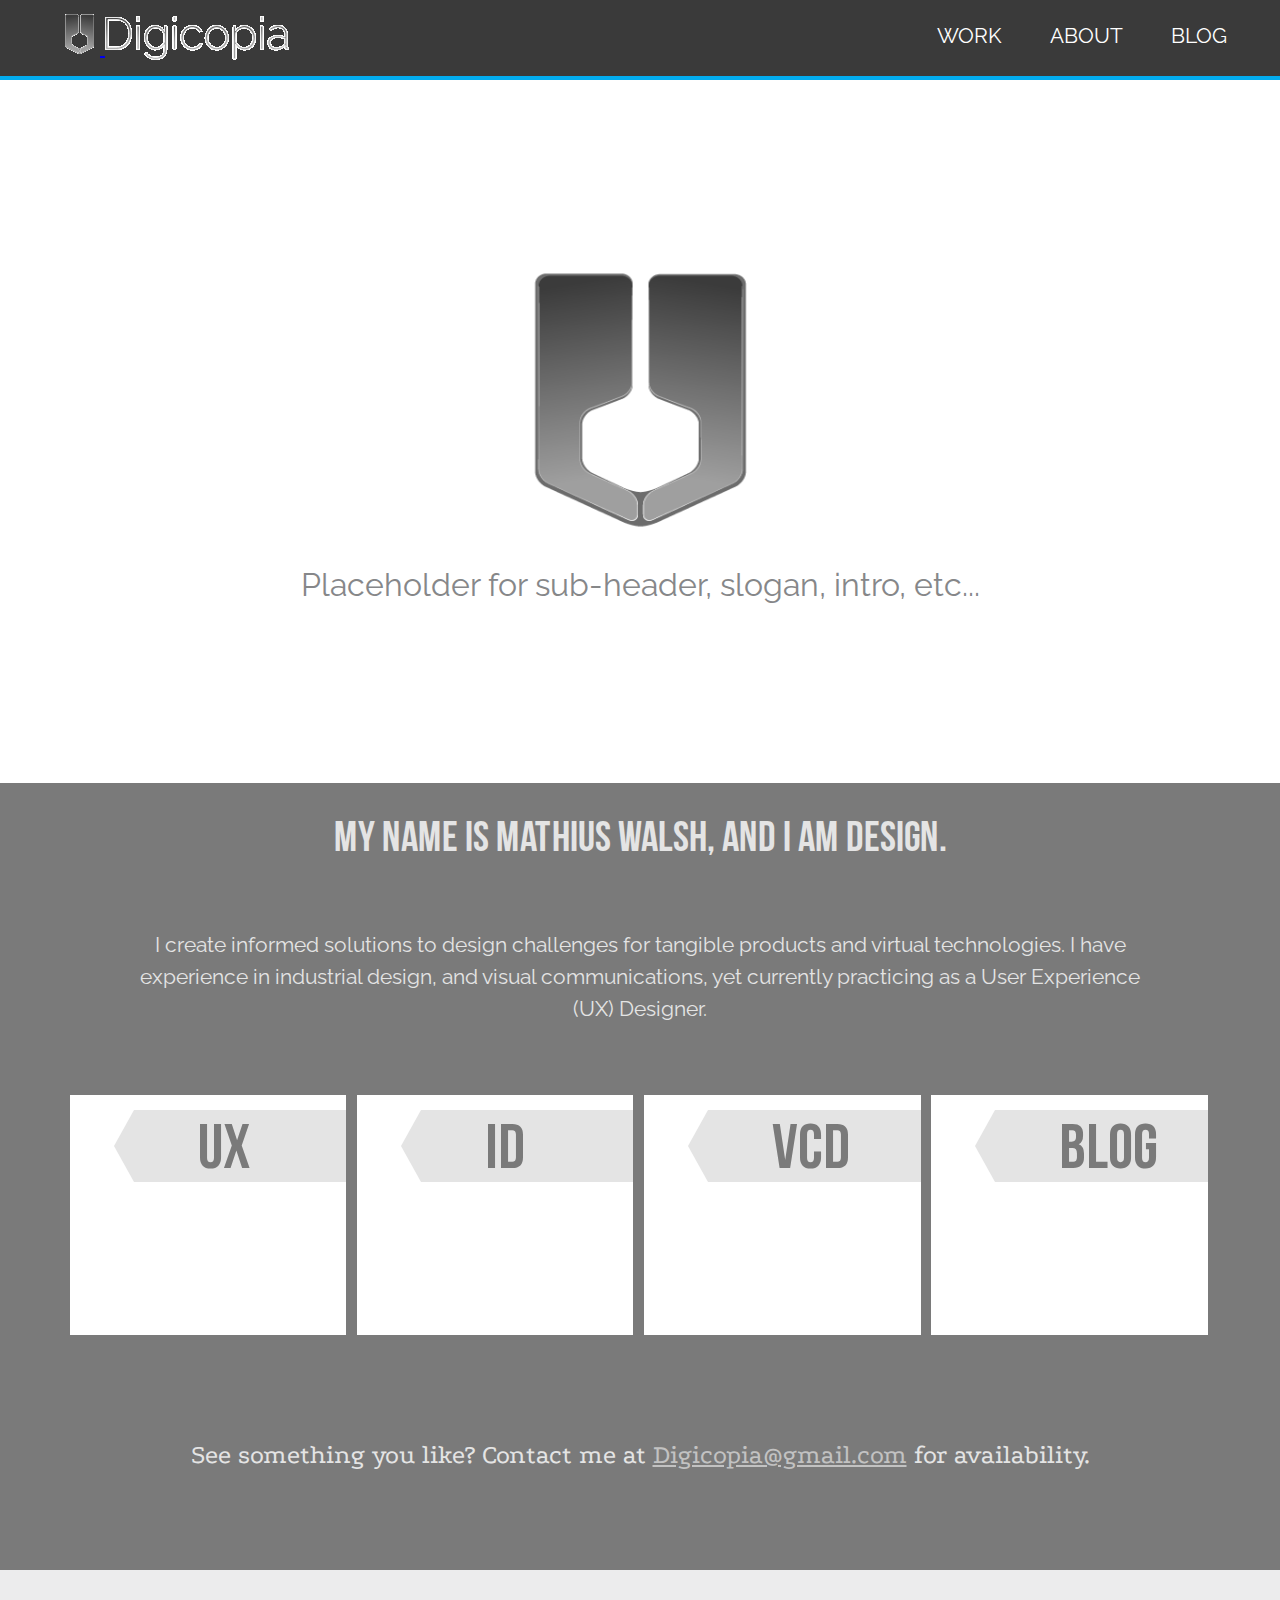
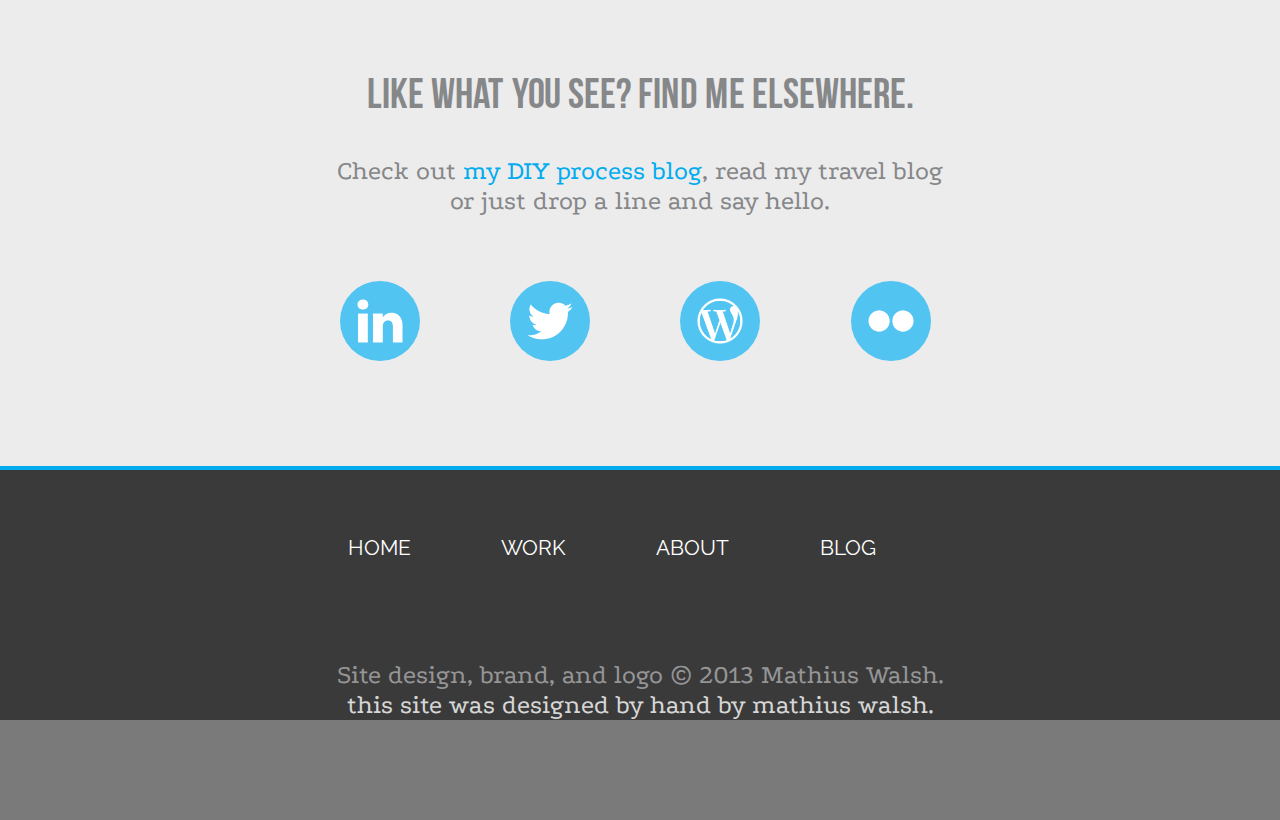
<file: index.html>
<!DOCTYPE html>
<html lang="en">
<head>
  <title>digicopia</title>
  <meta http-equiv="content-type" content="text/html; charset=UTF-8" /> 
  <link rel="icon" href="images/favicon.jpg" type="image/x-icon"/>
  <link rel="shortcut-icon" type="image/x-icon" href="images/favicon.ico"/>
  <!-- <link rel="stylesheet" href="styles/bootstrap.min.css" type="text/css"/> -->
  <link rel="stylesheet" href="styles/styles.css" type="text/css"/>
  <script type="text/javascript" src="scripts/jquery-1.11.0.min.js"></script>
  <script type="text/javascript" src="scripts/scripts.js"></script>
  <link href='http://fonts.googleapis.com/css?family=Podkova|Raleway:400,700' rel='stylesheet' type='text/css'>
</head>

<body>
  <div id="nav" class="close">
    <ul class="mobile menu">
      <li><a class="active" href="index.html">Home</a></li>
      <li><a href="ux.html">Work</a></li>
      <a class="sub" href="ux.html">UX</a>
      <a class="sub" href="id.html">ID</a>
      <a class="sub" href="vcd.html">VCD</a>
      <a class="sub" href="art.html">Art</a>
      <li><a href="about.html">About</a></li>
      <li><a href="http://ndwdesign.wordpress.com" target="_blank">Blog</a></li>
    </ul>
    <div class="left">
      <img id="rwd-menu" src="images/mobile-menu.png"/>
      <a href="index.html">
      <img src="images/logo-menuicon.png" id="logo" alt="Digicopia small logo"/>
      <!-- <h1>Digicopia</h1> -->
      <img class="header" src="images/header.png" alt="Digicopia word logo"/></a>
    </div>
    <ul class="header menu">
      <li><a href="ux.html">Work</a></li>
      <li><a href="about.html">About</a></li>
      <li><a href="http://ndwdesign.wordpress.com" target="_blank">Blog</a></li>
    </ul>
  </div>

  <div id="container" class="close">
    <div id="logo-area">
      <img src="images/logo.png" id="big-logo" alt="Digicopia"/>
      <h2 id="subheader">Placeholder for sub-header, slogan, intro, etc...</h2>
    </div>

    <div id="bottom">
      <h1 id="my-name">My name is Mathius Walsh, and I am design.</h1> 
      <h2>
        I create informed solutions to design challenges for tangible products and virtual technologies. 
        <span class="drop">I have experience in industrial design, and visual communications, yet currently practicing as a User Experience (UX) Designer.</span>
      </h2> 

      <div id="work">
        <a href="ux.html" class="work-bit">
          <div class="banner"><div class="triangle"></div><h1>UX</h1></div>
        </a>
        <a href="id.html" class="work-bit">
          <div class="banner"><div class="triangle"></div><h1>ID</h1></div>
        </a>
        <a href="vcd.html" class="work-bit">
          <div class="banner"><div class="triangle"></div><h1>VCD</h1></div>
        </a>
        <a href="http://ndwdesign.wordpress.com" class="work-bit">
          <div class="banner"><div class="triangle"></div><h1>Blog</h1></div>
        </a>
      </div>

      <p>See something you like? Contact me at <a href="mailto:digicopia@gmail.com">Digicopia@gmail.com</a> for availability.</p>

      <div id="like">
        <h1>Like what you see? Find me elsewhere.</h1> 
        <p>Check out <a href="http://ndwdesign.wordpress.com">my DIY process blog</a>, read my travel blog or just drop a line and say hello.</p>
        <div id="circles">
          <div>
            <a href="http://www.linkedin.com/profile/view?id=24595953&trk=nav_responsive_tab_profile" class="circle" id="linked-in"></a>
            <a href="http://www.twitter.com" class="circle" id="twitter"></a>
          </div>
          <div>
            <a href="http://ndwdesign.wordpress.com" class="circle" id="wordpress"></a>
            <!-- <a href="" class="circle" id="skype"></a> -->
            <a href="http://www.flickr.com/photos/114050914@N04/" class="circle" id="flickr"></a>
          </div>
        </div>

      </div>

      <div id="footer">
        <ul class="menu">
          <li><a href="index.html">Home</a></li>
          <li><a href="ux.html">Work</a></li>
          <li><a href="about.html">About</a></li>
          <li><a href="http://ndwdesign.wordpress.com" target="_blank">Blog</a></li>
        </ul>
        <p class="copy"><span class="desc">Site design, brand, and logo &copy; 2013 Mathius Walsh.</span> <span class="desc2">This site was designed by hand by Mathius Walsh.</span></p>
      </div>
    </div>

  </div>
  <div class="mobile overlay"></div>
</body>
</html>
</file>
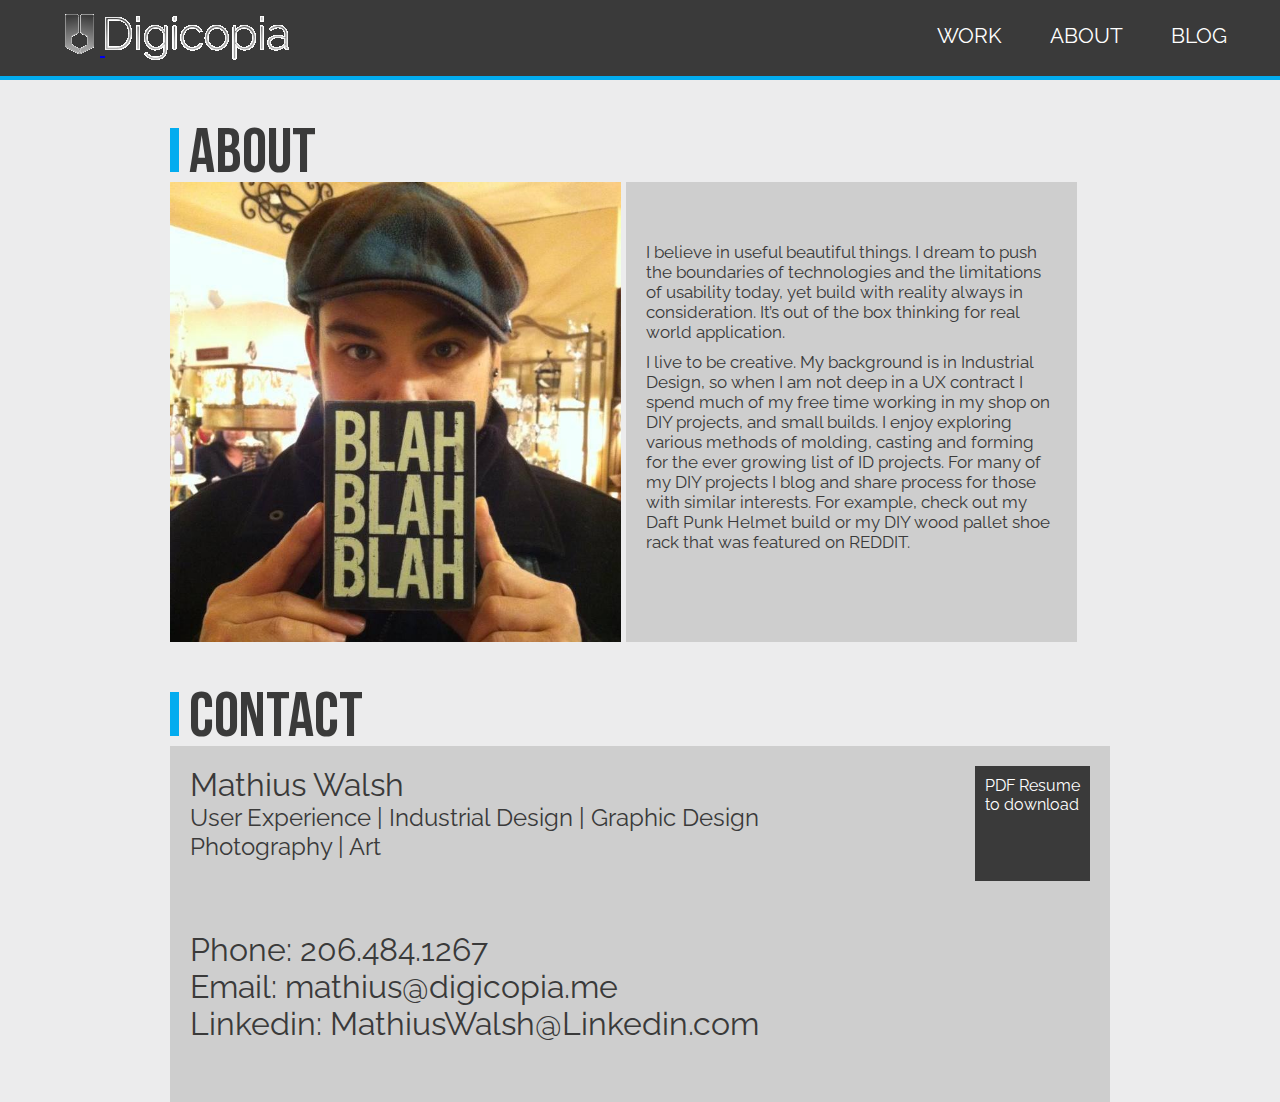
<file: about.html>
<!DOCTYPE html>
<html lang="en">
<head>
  <title>digicopia — ux projects</title>
  <meta http-equiv="content-type" content="text/html; charset=UTF-8" /> 
  <link rel="icon" href="images/favicon.jpg" type="image/x-icon"/>
  <link rel="shortcut-icon" type="image/x-icon" href="images/favicon.ico"/>
  <!-- <link rel="stylesheet" href="styles/bootstrap.min.css" type="text/css"/> -->
  <link rel="stylesheet" href="styles/styles.css" type="text/css"/>
  <link rel="stylesheet" href="styles/project.css" type="text/css"/>
  <script type="text/javascript" src="scripts/jquery-1.11.0.min.js"></script>
  <!-- <script type="text/javascript" src="scripts/bootstrap.min.js"></script> -->
  <script type="text/javascript" src="scripts/scripts.js"></script>
  <link href='http://fonts.googleapis.com/css?family=Podkova|Raleway:400,700' rel='stylesheet' type='text/css'>
</head>

<body>
  <div id="nav">
    <ul class="mobile menu">
      <li><a href="index.html">Home</a></li>
      <li><a href="ux.html">Work</a></li>
      <a class="sub" href="ux.html">UX</a>
      <a class="sub" href="id.html">ID</a>
      <a class="sub" href="vcd.html">VCD</a>
      <a class="sub" href="art.html">Art</a>
      <li><a class="active" href="about.html">About</a></li>
      <li><a href="http://ndwdesign.wordpress.com" target="_blank">Blog</a></li>
    </ul>
    <div class="left">
      <img id="rwd-menu" src="images/mobile-menu.png"/>
      <a href="index.html">
      <img src="images/logo-menuicon.png" id="logo" alt="Digicopia small logo"/>
      <!-- <h1>Digicopia</h1> -->
      <img class="header" src="images/header.png" alt="Digicopia word logo"/></a>
    </div>
    <ul class="header menu">
      <li><a href="ux.html">Work</a></li>
      <li><a href="about.html">About</a></li>
      <li><a href="http://ndwdesign.wordpress.com" target="_blank">Blog</a></li>
    </ul>
  </div>

  <div id="container" class="about">
    <div class="about-wrapper">
      <h2 class="a-header">About</h2>
      <div class="about-bit avatar"></div>
      <div class="about-bit">
        <p>
        I believe in useful beautiful things. I dream to push the boundaries of technologies and the limitations of usability today, yet build with reality always in consideration. It’s out of the box thinking for real world application.
        </p>

        <p>
        I live to be creative. My background is in Industrial Design, so when I am not deep in a UX contract I spend much of my free time working in my shop on DIY projects,  and small builds. I enjoy exploring various methods of molding, casting and forming for the ever growing list of  ID projects. For many of my DIY projects I blog and share process for those with similar interests. For example, check out my Daft Punk Helmet build or my DIY wood pallet shoe rack that was featured on REDDIT.
        </p>
      </div> 
    </div>
    <div class="about-wrapper">
      <h2 class="a-header">Contact</h2>
      <div class="contact-bit">
        <a href="files/resume.pdf" class="resume">PDF Resume to download</a>
        <p class="name">Mathius Walsh</p>
        <p class="stuff">User Experience  |  Industrial  Design |  Graphic Design</p>
        <p class="stuff">Photography  |  Art</p>
        
        <div class="contact-wrapper">
          <p class="contact">Phone:  206.484.1267</p>
          <p class="contact">Email:  mathius@digicopia.me</p>
          <p class="contact">Linkedin: MathiusWalsh@Linkedin.com</p>
        </div>
        </p>

      </div>
    </div>

  </div> <!-- end #container -->
  <div class="mobile overlay"></div>
</body>
</html>
</file>
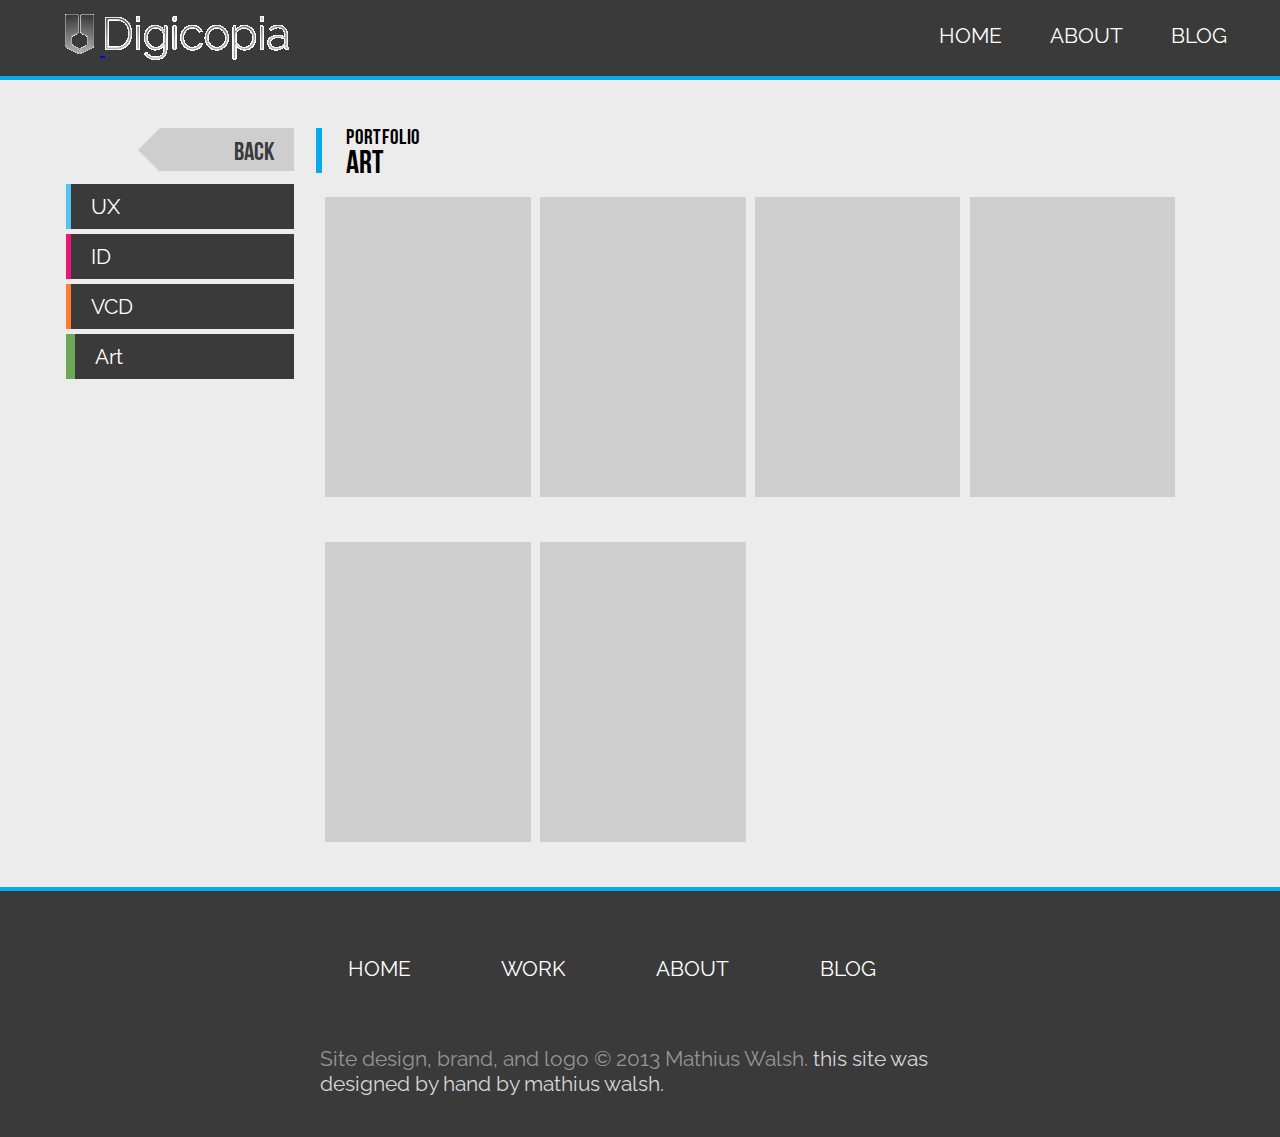
<file: art.html>
<!DOCTYPE html>
<html lang="en">
<head>
  <title>digicopia — ux projects</title>
  <meta http-equiv="content-type" content="text/html; charset=UTF-8" /> 
  <link rel="icon" href="images/favicon.jpg" type="image/x-icon"/>
  <link rel="shortcut-icon" type="image/x-icon" href="images/favicon.ico"/>
  <!-- <link rel="stylesheet" href="styles/bootstrap.min.css" type="text/css"/> -->
  <link rel="stylesheet" href="styles/styles.css" type="text/css"/>
  <link rel="stylesheet" href="styles/project.css" type="text/css"/>
  <script type="text/javascript" src="scripts/jquery-1.11.0.min.js"></script>
  <!-- <script type="text/javascript" src="scripts/bootstrap.min.js"></script> -->
  <script type="text/javascript" src="scripts/scripts.js"></script>
  <link href='http://fonts.googleapis.com/css?family=Podkova|Raleway:400,700' rel='stylesheet' type='text/css'>
</head>

<body>
  <div id="nav">
    <div class="mobile menu"> 
      <a href="index.html">Home</a>
      <a href="ux.html">Work</a>
      <a class="sub" href="ux.html">UX</a>
      <a class="sub" href="id.html">ID</a>
      <a class="sub" href="vcd.html">VCD</a>
      <a class="sub active" href="art.html">Art</a>
      <a href="about.html">About</a>
      <a href="http://ndwdesign.wordpress.com" target="_blank">Blog</a>
      <p class="copy"><span class="desc">Site design, brand, and logo &copy; 2013 Mathius Walsh.</span> <span class="desc2">This site was designed by hand by Mathius Walsh.</span></p>
    </div>
    <div class="left">
      <img id="rwd-menu" src="images/mobile-menu.png"/>
      <a href="index.html">
      <img src="images/logo-menuicon.png" id="logo" alt="Digicopia small logo"/>
      <!-- <h1>Digicopia</h1> -->
      <img class="header" src="images/header.png" alt="Digicopia word logo"/></a>
    </div>
    <ul class="header menu">
      <li><a href="index.html">Home</a></li>
      <li><a href="about.html">About</a></li>
      <li><a href="http://ndwdesign.wordpress.com" target="_blank">Blog</a></li>
    </ul>
  </div>

  <div id="container">
    <div id="project">
      <div id="p-left">
        <a class="back" href="index.html"><div class="triangle"></div>BACK</a>
        <ul id="p-nav">
          <li><a id="ux-nav" href="ux.html">UX</a></li>
          <li><a id="id-nav" href="id.html">ID</a></li>
          <li><a id="vcd-nav" href="vcd.html">VCD</a></li>
          <li><a id="art-nav" class="active" href="art.html">Art</a></li>
        </ul>
      </div>

      <div id="p-contents">
        <div id="p-header-wrapper">
          <a href="vcd.html"><img class="rwd-link prev" src="images/left.png" alt="Next page"></a>
          <div class="p-header">
            <h3>Portfolio</h3>
            <h4>Art</h4>
          </div>
          <a href="ux.html"><img class="rwd-link next" src="images/right.png" alt="Next page"></a>
        </div>

        <a href="test_project.html" class="portfolio-bit">
          <p class="p-overlay">Project Name</p>
        </a>
        <a href="test_project.html" class="portfolio-bit">
          <p class="p-overlay">Project Name</p>
        </a>
        <a href="test_project.html" class="portfolio-bit">
          <p class="p-overlay">Project Name</p>
        </a>
        <a href="test_project.html" class="portfolio-bit">
          <p class="p-overlay">Project Name</p>
        </a>
        <a href="test_project.html" class="portfolio-bit">
          <p class="p-overlay">Project Name</p>
        </a>
        <a href="test_project.html" class="portfolio-bit">
          <p class="p-overlay">Project Name</p>
        </a>
      </div> <!-- end of #p-contents -->

      <div id="footer">
        <ul class="menu">
          <li><a href="index.html">Home</a></li>
          <li><a href="ux.html">Work</a></li>
          <li><a href="about.html">About</a></li>
          <li><a href="http://ndwdesign.wordpress.com" target="_blank">Blog</a></li>
        </ul>
        <p class="copy"><span class="desc">Site design, brand, and logo &copy; 2013 Mathius Walsh.</span> <span class="desc2">This site was designed by hand by Mathius Walsh.</span></p>
      </div>

    </div> <!-- end of #project -->
  </div>
  <div class="mobile overlay"></div>
</body>
</html>
</file>
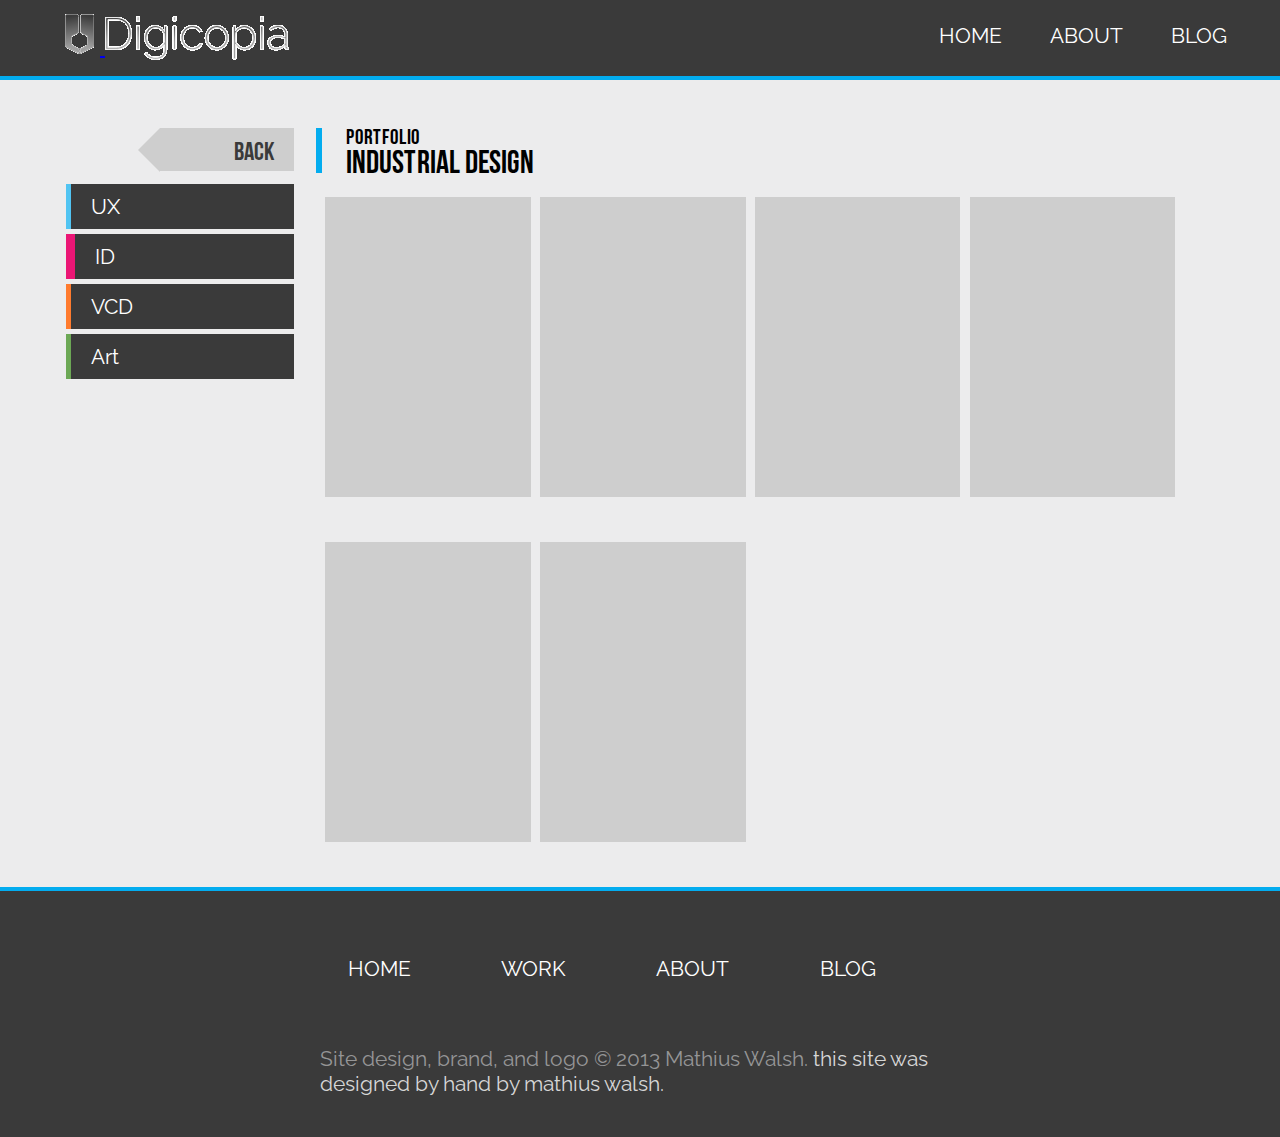
<file: id.html>
<!DOCTYPE html>
<html lang="en">
<head>
  <title>digicopia — ux projects</title>
  <meta http-equiv="content-type" content="text/html; charset=UTF-8" /> 
  <link rel="icon" href="images/favicon.jpg" type="image/x-icon"/>
  <link rel="shortcut-icon" type="image/x-icon" href="images/favicon.ico"/>
  <!-- <link rel="stylesheet" href="styles/bootstrap.min.css" type="text/css"/> -->
  <link rel="stylesheet" href="styles/styles.css" type="text/css"/>
  <link rel="stylesheet" href="styles/project.css" type="text/css"/>
  <script type="text/javascript" src="scripts/jquery-1.11.0.min.js"></script>
  <!-- <script type="text/javascript" src="scripts/bootstrap.min.js"></script> -->
  <script type="text/javascript" src="scripts/scripts.js"></script>
  <link href='http://fonts.googleapis.com/css?family=Podkova|Raleway:400,700' rel='stylesheet' type='text/css'>
</head>

<body>
  <div id="nav">
    <div class="mobile menu">
      <a href="index.html">Home</a>
      <a href="ux.html">Work</a>
      <a class="sub" href="ux.html">UX</a>
      <a class="sub active" href="id.html">ID</a>
      <a class="sub" href="vcd.html">VCD</a>
      <a class="sub" href="art.html">Art</a>
      <a href="about.html">About</a>
      <a href="http://ndwdesign.wordpress.com" target="_blank">Blog</a>
      <p class="copy"><span class="desc">Site design, brand, and logo &copy; 2013 Mathius Walsh.</span> <span class="desc2">This site was designed by hand by Mathius Walsh.</span></p>
    </div>
    <div class="left">
      <img id="rwd-menu" src="images/mobile-menu.png"/>
      <a href="index.html">
      <img src="images/logo-menuicon.png" id="logo" alt="Digicopia small logo"/>
      <!-- <h1>Digicopia</h1> -->
      <img class="header" src="images/header.png" alt="Digicopia word logo"/></a>
    </div>
    <ul class="header menu">
      <li><a href="index.html">Home</a></li>
      <li><a href="about.html">About</a></li>
      <li><a href="http://ndwdesign.wordpress.com" target="_blank">Blog</a></li>
    </ul>
  </div>

  <div id="container">
    <div id="project">
      <div id="p-left">
        <a class="back" href="index.html"><div class="triangle"></div>BACK</a>
        <ul id="p-nav">
          <li><a id="ux-nav" href="ux.html">UX</a></li>
          <li><a id="id-nav" class="active" href="id.html">ID</a></li>
          <li><a id="vcd-nav" href="vcd.html">VCD</a></li>
          <li><a id="art-nav" href="art.html">Art</a></li>
        </ul>
      </div>

      <div id="p-contents">
        <div id="p-header-wrapper">
          <a href="ux.html"><img class="rwd-link prev" src="images/left.png" alt="Next page"></a>
          <div class="p-header">
            <h3>Portfolio</h3>
            <h4>Industrial Design</h4>
          </div>
          <a href="vcd.html"><img class="rwd-link next" src="images/right.png" alt="Next page"></a>
        </div>

        <a href="test_project.html" class="portfolio-bit">
          <p class="p-overlay">Project Name</p>
        </a>
        <a href="test_project.html" class="portfolio-bit">
          <p class="p-overlay">Project Name</p>
        </a>
        <a href="test_project.html" class="portfolio-bit">
          <p class="p-overlay">Project Name</p>
        </a>
        <a href="test_project.html" class="portfolio-bit">
          <p class="p-overlay">Project Name</p>
        </a>
        <a href="test_project.html" class="portfolio-bit">
          <p class="p-overlay">Project Name</p>
        </a>
        <a href="test_project.html" class="portfolio-bit">
          <p class="p-overlay">Project Name</p>
        </a>
      </div> <!-- end of #p-contents -->

      <div id="footer">
        <ul class="menu">
          <li><a href="index.html">Home</a></li>
          <li><a href="ux.html">Work</a></li>
          <li><a href="about.html">About</a></li>
          <li><a href="http://ndwdesign.wordpress.com" target="_blank">Blog</a></li>
        </ul>
        <p class="copy"><span class="desc">Site design, brand, and logo &copy; 2013 Mathius Walsh.</span> <span class="desc2">This site was designed by hand by Mathius Walsh.</span></p>
      </div>

    </div> <!-- end of #project -->
  </div>
  <div class="mobile overlay"></div>
</body>
</html>
</file>
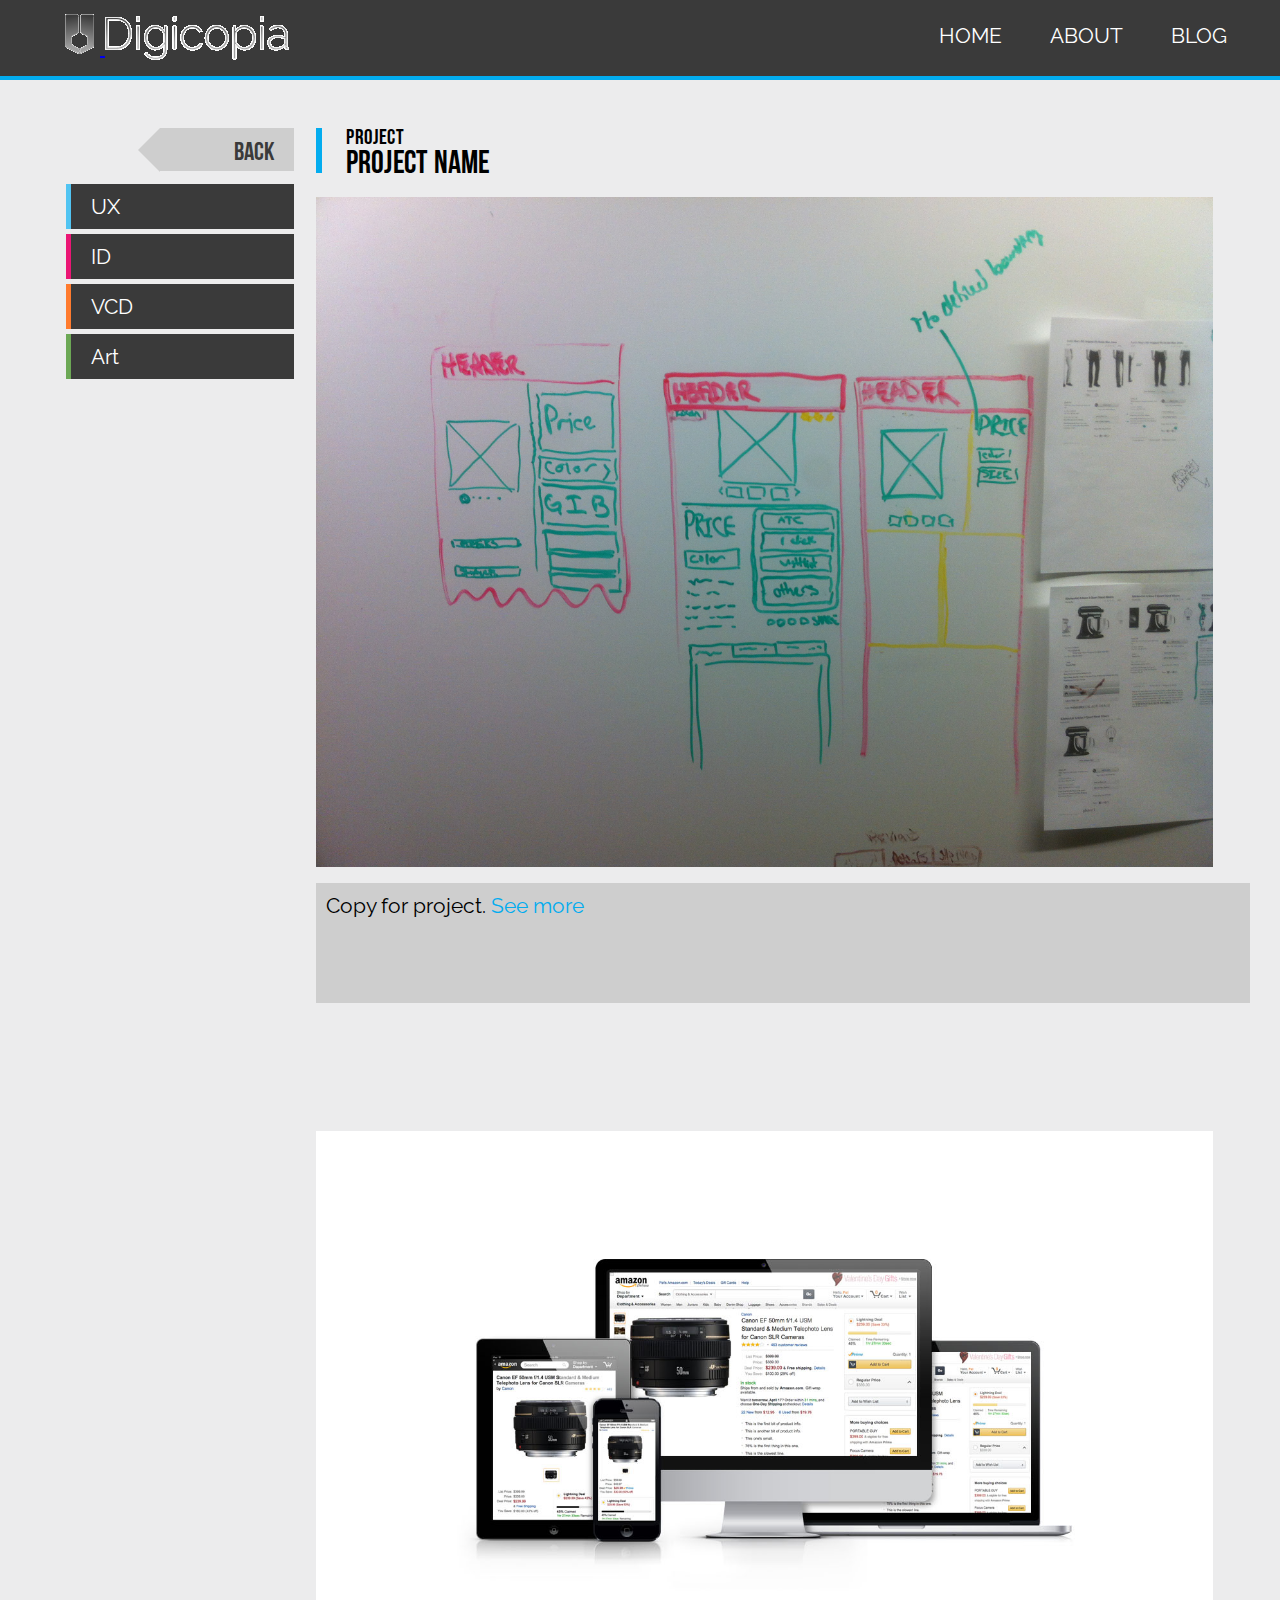
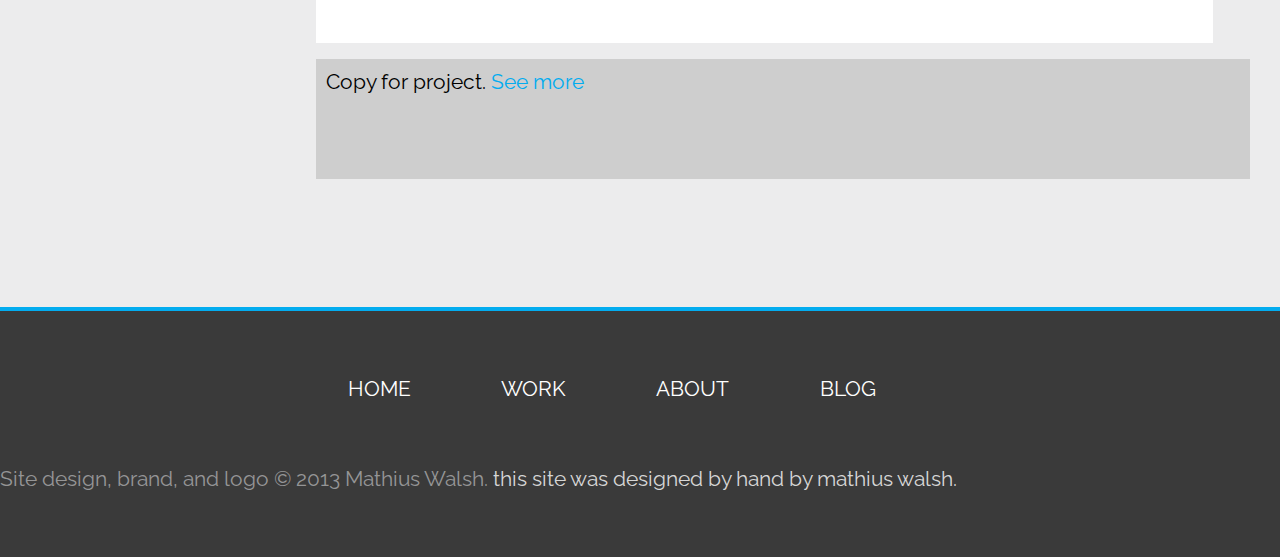
<file: test_project.html>
<!DOCTYPE html>
<html lang="en">
<head>
  <title>digicopia — ux projects</title>
  <meta http-equiv="content-type" content="text/html; charset=UTF-8" /> 
  <link rel="icon" href="images/favicon.jpg" type="image/x-icon"/>
  <link rel="shortcut-icon" type="image/x-icon" href="images/favicon.ico"/>
  <!-- <link rel="stylesheet" href="styles/bootstrap.min.css" type="text/css"/> -->
  <link rel="stylesheet" href="styles/styles.css" type="text/css"/>
  <link rel="stylesheet" href="styles/project.css" type="text/css"/>
  <script type="text/javascript" src="scripts/jquery-1.11.0.min.js"></script>
  <!-- <script type="text/javascript" src="scripts/bootstrap.min.js"></script> -->
  <script type="text/javascript" src="scripts/scripts.js"></script>
  <link href='http://fonts.googleapis.com/css?family=Podkova|Raleway:400,700' rel='stylesheet' type='text/css'>
</head>

<body>
  <div id="nav">
    <ul class="mobile menu">
      <li><a class="active" href="index.html">Home</a></li>
      <li><a href="ux.html">Work</a></li>
      <a class="sub" href="ux.html">UX</a>
      <a class="sub" href="id.html">ID</a>
      <a class="sub" href="vcd.html">VCD</a>
      <a class="sub" href="art.html">Art</a>
      <li><a class="active" href="about.html">About</a></li>
      <li><a href="http://ndwdesign.wordpress.com" target="_blank">Blog</a></li>
    </ul>
    <div class="left">
      <img id="rwd-menu" src="images/mobile-menu.png"/>
      <a href="index.html">
      <img src="images/logo-menuicon.png" id="logo" alt="Digicopia small logo"/>
      <!-- <h1>Digicopia</h1> -->
      <img class="header" src="images/header.png" alt="Digicopia word logo"/></a>
    </div>
    <ul class="header menu">
      <li><a href="index.html">Home</a></li>
      <li><a href="about.html">About</a></li>
      <li><a href="http://ndwdesign.wordpress.com" target="_blank">Blog</a></li>
    </ul>
  </div>

  <div id="container">
    <div id="project">
      <div id="p-left">
        <a class="back" href="index.html"><div class="triangle"></div>BACK</a>
        <ul id="p-nav">
          <li><a id="ux-nav" href="ux.html">UX</a></li>
          <li><a id="id-nav" href="id.html">ID</a></li>
          <li><a id="vcd-nav" href="vcd.html">VCD</a></li>
          <li><a id="art-nav" href="art.html">Art</a></li>
        </ul>
      </div>

      <div id="p-contents">
        <div class="p-header">
          <h3>Project</h3>
          <h4>Project Name</h4>
        </div>

        <div class="project-bit">
          <img class="p-img" src="projects/amazon_ld_showcase/amazonld_showcase_sketch.jpg" alt="A whiteboard sketch of Amazon."/>
          <div class="p-desc">Copy for project. <a href="test_project.html">See more</a></div>
        </div>
        <div class="project-bit">
          <img class="p-img" src="projects/amazon_ld_showcase/amazonld_showcase.jpg" alt="A screenshot of Amazon."/>
          <div class="p-desc">Copy for project. <a href="test_project.html">See more</a></div>
        </div>
      </div> <!-- end of #p-contents -->
      <div id="footer">
        <ul class="menu">
          <li><a href="index.html">Home</a></li>
          <li><a href="ux.html">Work</a></li>
          <li><a href="about.html">About</a></li>
          <li><a href="http://ndwdesign.wordpress.com" target="_blank">Blog</a></li>
        </ul>
        <p id="copy"><span class="desc">Site design, brand, and logo &copy; 2013 Mathius Walsh.</span> <span class="desc2">This site was designed by hand by Mathius Walsh.</span></p>
      </div>

    </div> <!-- end of #project -->
  </div>
  <div class="mobile overlay"></div>
</body>
</html>
</file>
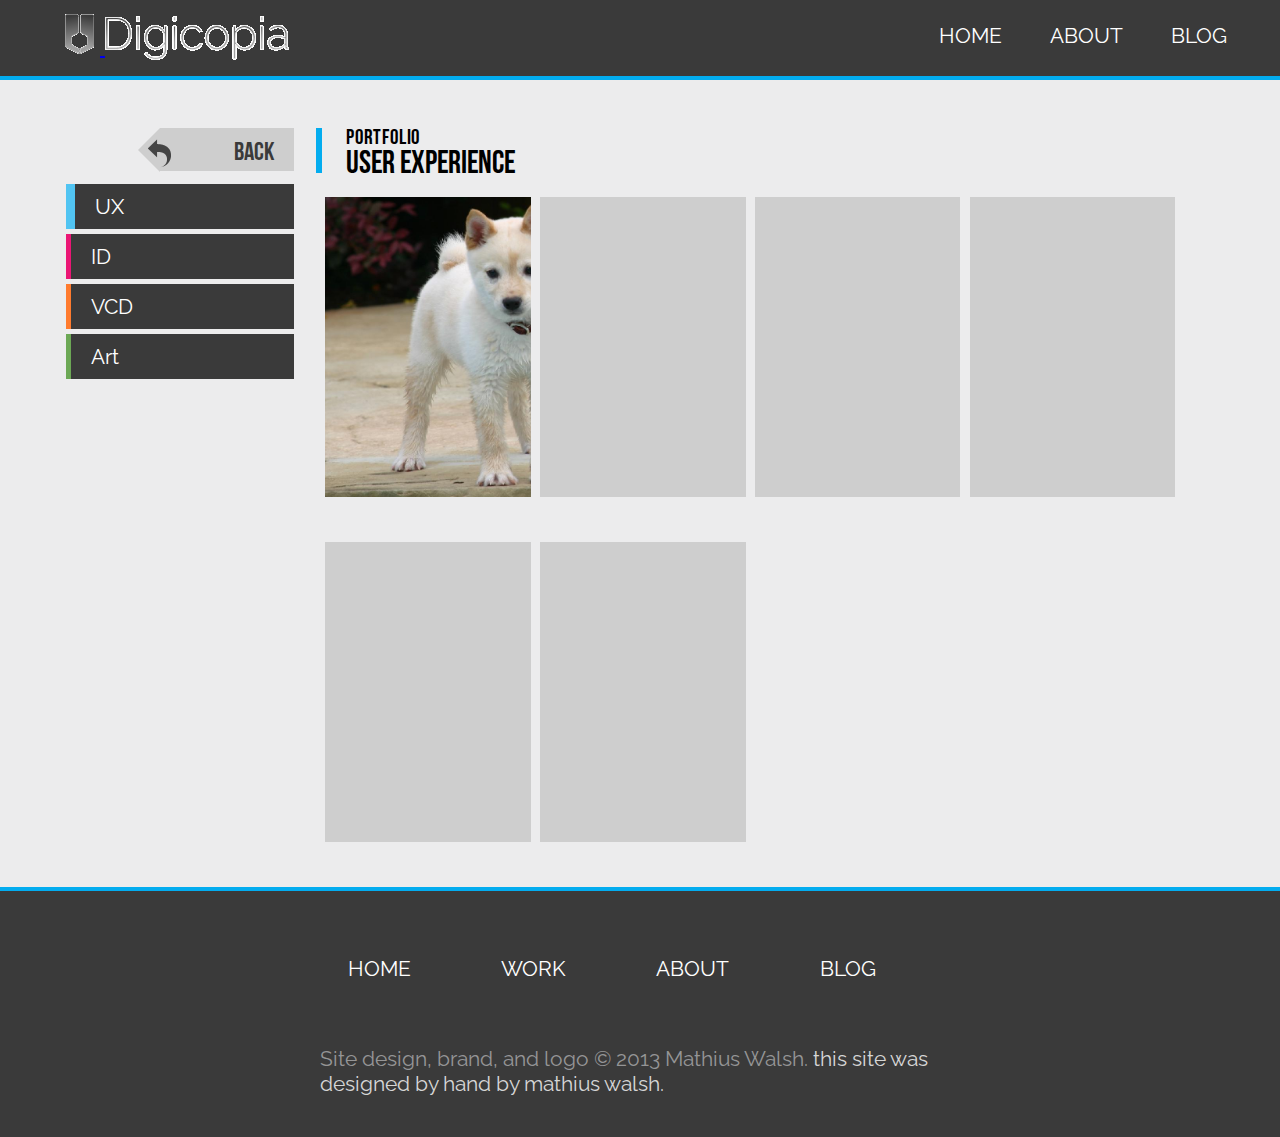
<file: ux.html>
<!DOCTYPE html>
<html lang="en">
<head>
  <title>digicopia — ux projects</title>
  <meta http-equiv="content-type" content="text/html; charset=UTF-8" /> 
  <link rel="icon" href="images/favicon.jpg" type="image/x-icon"/>
  <link rel="shortcut-icon" type="image/x-icon" href="images/favicon.ico"/>
  <!-- <link rel="stylesheet" href="styles/bootstrap.min.css" type="text/css"/> -->
  <link rel="stylesheet" href="styles/styles.css" type="text/css"/>
  <link rel="stylesheet" href="styles/project.css" type="text/css"/>
  <script type="text/javascript" src="scripts/jquery-1.11.0.min.js"></script>
  <!-- <script type="text/javascript" src="scripts/bootstrap.min.js"></script> -->
  <script type="text/javascript" src="scripts/scripts.js"></script>
  <link href='http://fonts.googleapis.com/css?family=Podkova|Raleway:400,700' rel='stylesheet' type='text/css'>
</head>

<body>
  <div id="nav">
    <div class="mobile menu">
      <a href="index.html">Home</a>
      <a href="ux.html">Work</a>
      <a class="sub active" href="ux.html">UX</a>
      <a class="sub" href="id.html">ID</a>
      <a class="sub" href="vcd.html">VCD</a>
      <a class="sub" href="art.html">Art</a>
      <a href="about.html">About</a>
      <a href="http://ndwdesign.wordpress.com" target="_blank">Blog</a>
      <p class="copy"><span class="desc">Site design, brand, and logo &copy; 2013 Mathius Walsh.</span> <span class="desc2">This site was designed by hand by Mathius Walsh.</span></p>
    </div>
    <div class="left">
      <img id="rwd-menu" src="images/mobile-menu.png"/>
      <a href="index.html">
      <img src="images/logo-menuicon.png" id="logo" alt="Digicopia small logo"/>
      <!-- <h1>Digicopia</h1> -->
      <img class="header" src="images/header.png" alt="Digicopia word logo"/></a>
    </div>
    <ul class="header menu">
      <li><a href="index.html">Home</a></li>
      <li><a href="about.html">About</a></li>
      <li><a href="http://ndwdesign.wordpress.com" target="_blank">Blog</a></li>
    </ul>
  </div>

  <div id="container">
    <div id="project">
      <div id="p-left">
        <a class="back" href="index.html"><div class="triangle"><img src="images/left.png" alt="Go back"/></div>BACK</a>
        <ul id="p-nav">
          <li><a id="ux-nav" class="active" href="ux.html">UX</a></li>
          <li><a id="id-nav" href="id.html">ID</a></li>
          <li><a id="vcd-nav" href="vcd.html">VCD</a></li>
          <li><a id="art-nav" href="art.html">Art</a></li>
        </ul>
      </div>

      <div id="p-contents">
        <div id="p-header-wrapper">
          <a href="art.html"><img class="rwd-link prev" src="images/left.png" alt="Next page"></a>
          <div class="p-header">
            <h3>Portfolio</h3>
            <h4>User Experience</h4>
          </div>
          <a href="id.html"><img class="rwd-link next" src="images/right.png" alt="Next page"></a>
        </div>

        <a href="test_project.html" class="portfolio-bit" style="background-image:url('images/favicon.jpg');">
          <p class="p-overlay">Project Name</p>
        </a>
        <a href="test_project.html" class="portfolio-bit">
          <p class="p-overlay">Project Name</p>
        </a>
        <a href="test_project.html" class="portfolio-bit">
          <p class="p-overlay">Project Name</p>
        </a>
        <a href="test_project.html" class="portfolio-bit">
          <p class="p-overlay">Project Name</p>
        </a>
        <a href="test_project.html" class="portfolio-bit">
          <p class="p-overlay">Project Name</p>
        </a>
        <a href="test_project.html" class="portfolio-bit">
          <p class="p-overlay">Project Name</p>
        </a>
      </div> <!-- end of #p-contents -->

      <div id="footer">
        <ul class="menu">
          <li><a href="index.html">Home</a></li>
          <li><a href="ux.html">Work</a></li>
          <li><a href="about.html">About</a></li>
          <li><a href="http://ndwdesign.wordpress.com" target="_blank">Blog</a></li>
        </ul>
        <p class="copy"><span class="desc">Site design, brand, and logo &copy; 2013 Mathius Walsh.</span> <span class="desc2">This site was designed by hand by Mathius Walsh.</span></p>
      </div>

    </div> <!-- end of #project -->
  </div>
  <div class="mobile overlay"></div>
</body>
</html>
</file>
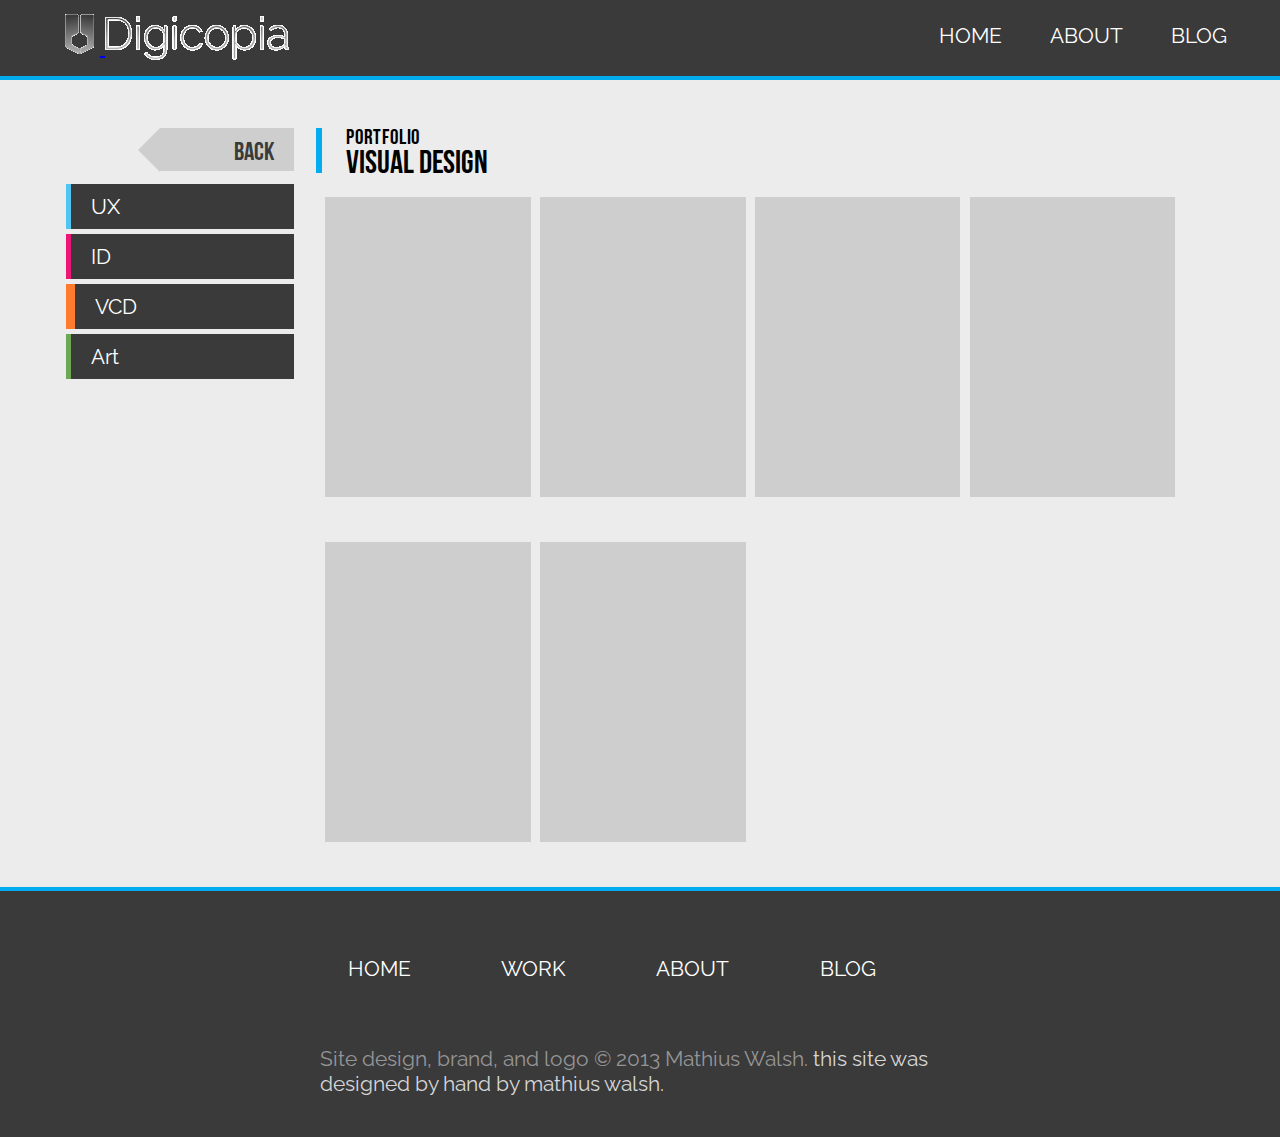
<file: vcd.html>
<!DOCTYPE html>
<html lang="en">
<head>
  <title>digicopia — ux projects</title>
  <meta http-equiv="content-type" content="text/html; charset=UTF-8" /> 
  <link rel="icon" href="images/favicon.jpg" type="image/x-icon"/>
  <link rel="shortcut-icon" type="image/x-icon" href="images/favicon.ico"/>
  <!-- <link rel="stylesheet" href="styles/bootstrap.min.css" type="text/css"/> -->
  <link rel="stylesheet" href="styles/styles.css" type="text/css"/>
  <link rel="stylesheet" href="styles/project.css" type="text/css"/>
  <script type="text/javascript" src="scripts/jquery-1.11.0.min.js"></script>
  <!-- <script type="text/javascript" src="scripts/bootstrap.min.js"></script> -->
  <script type="text/javascript" src="scripts/scripts.js"></script>
  <link href='http://fonts.googleapis.com/css?family=Podkova|Raleway:400,700' rel='stylesheet' type='text/css'>
</head>

<body>
  <div id="nav">
    <div class="mobile menu">
      <a href="index.html">Home</a>
      <a href="ux.html">Work</a>
      <a class="sub" href="ux.html">UX</a>
      <a class="sub" href="id.html">ID</a>
      <a class="sub active" href="vcd.html">VCD</a>
      <a class="sub" href="art.html">Art</a>
      <a href="about.html">About</a>
      <a href="http://ndwdesign.wordpress.com" target="_blank">Blog</a>
      <p class="copy"><span class="desc">Site design, brand, and logo &copy; 2013 Mathius Walsh.</span> <span class="desc2">This site was designed by hand by Mathius Walsh.</span></p>
    </div>
    <div class="left">
      <img id="rwd-menu" src="images/mobile-menu.png"/>
      <a href="index.html">
      <img src="images/logo-menuicon.png" id="logo" alt="Digicopia small logo"/>
      <!-- <h1>Digicopia</h1> -->
      <img class="header" src="images/header.png" alt="Digicopia word logo"/></a>
    </div>
    <ul class="header menu">
      <li><a href="index.html">Home</a></li>
      <li><a href="about.html">About</a></li>
      <li><a href="http://ndwdesign.wordpress.com" target="_blank">Blog</a></li>
    </ul>
  </div>

  <div id="container">
    <div id="project">
      <div id="p-left">
        <a class="back" href="index.html"><div class="triangle"></div>BACK</a>
        <ul id="p-nav">
          <li><a id="ux-nav" href="ux.html">UX</a></li>
          <li><a id="id-nav" href="id.html">ID</a></li>
          <li><a id="vcd-nav" class="active" href="vcd.html">VCD</a></li>
          <li><a id="art-nav" href="art.html">Art</a></li>
        </ul>
      </div>

      <div id="p-contents">
        <div id="p-header-wrapper">
          <a href="id.html"><img class="rwd-link prev" src="images/left.png" alt="Next page"></a>
          <div class="p-header">
            <h3>Portfolio</h3>
            <h4>Visual Design</h4>
          </div>
          <a href="art.html"><img class="rwd-link next" src="images/right.png" alt="Next page"></a>
        </div>

        <a href="test_project.html" class="portfolio-bit">
          <p class="p-overlay">Project Name</p>
        </a>
        <a href="test_project.html" class="portfolio-bit">
          <p class="p-overlay">Project Name</p>
        </a>
        <a href="test_project.html" class="portfolio-bit">
          <p class="p-overlay">Project Name</p>
        </a>
        <a href="test_project.html" class="portfolio-bit">
          <p class="p-overlay">Project Name</p>
        </a>
        <a href="test_project.html" class="portfolio-bit">
          <p class="p-overlay">Project Name</p>
        </a>
        <a href="test_project.html" class="portfolio-bit">
          <p class="p-overlay">Project Name</p>
        </a>
      </div> <!-- end of #p-contents -->

      <div id="footer">
        <ul class="menu">
          <li><a href="index.html">Home</a></li>
          <li><a href="ux.html">Work</a></li>
          <li><a href="about.html">About</a></li>
          <li><a href="http://ndwdesign.wordpress.com" target="_blank">Blog</a></li>
        </ul>
        <p class="copy"><span class="desc">Site design, brand, and logo &copy; 2013 Mathius Walsh.</span> <span class="desc2">This site was designed by hand by Mathius Walsh.</span></p>
      </div>

    </div> <!-- end of #project -->
  </div>
  <div class="mobile overlay"></div>
</body>
</html>
</file>
<file: styles/styles.css>
/* overall styles */
@font-face {
  font-family: Bebas;
  src: url("../fonts/BebasNeue.ttf");
}

* {
  box-sizing:border-box;
  margin:0;
}
html, body {
  font-family: "Raleway", sans-serif;
  height:100%;
  font-size:16pt;
}
h1 {
  display:inline-block;
  color:#fff;
  font-weight:normal;
  font-size:32pt;
}
h2 {
  font-family:"Raleway",sans-serif;
  font-size:24pt; 
  color:#7a7a7a;
  font-weight:normal;
}
#footer .menu li,
.header.menu li {
  display:inline-block;
}
  .menu li a {
    text-transform:uppercase;
    color:#fff;
    text-decoration:none;
    margin-right:2em;
    -webkit-transition: color 0.1s linear;
       -moz-transition: color 0.1s linear;
        -ms-transition: color 0.1s linear;
         -o-transition: color 0.1s linear;
            transition: color 0.1s linear;
  }
    .menu li a:hover {
      color:#03acef;
      cursor:pointer;
    }
#rwd-menu {
  display:none;
  height:35px;
  width:35px;
}
  #rwd-menu:hover {
    cursor:pointer;
  }


/* navigation */
#nav {
  background-color: #3a3a3a;
  width:100%;
  min-height:80px;
  z-index:1;
  position:fixed;
  top:0;
  border-bottom:4px solid #03acef;
}
  #nav .left {
    position:relative;
    left:60px;
    top:10px;
    display:inline-block;
    -webkit-transition: color 0.1s linear;
       -moz-transition: color 0.1s linear;
        -ms-transition: color 0.1s linear;
         -o-transition: color 0.1s linear;
            transition: color 0.1s linear;
  }
    #logo {
      width:40px;
      height:40px;
    }
    #nav .left h1 {
      position:relative;
      left:20px;
      top:-7px; 
      margin-bottom:25px;
    }
    .header {
      position: relative;
      top: 6px;
    }
  #nav .header.menu { 
    position:absolute;
    top:30%;
    right:0.5em;
    -webkit-transition: all 0.1s ease;
       -moz-transition: all 0.1s ease;
        -ms-transition: all 0.1s ease;
         -o-transition: all 0.1s ease;
            transition: all 0.1s ease;
  }
    #nav .menu.mobile {
      border-top:4px solid #03acef;
      position:fixed;
      left:-40px;
      z-index:1;
      top:-17px;
      margin-top:0.8em;
      height:100%;
      width:0px;
      background-color:#3a3a3a;
      overflow:hidden;
      -webkit-transition: all 0.3s ease;
         -moz-transition: all 0.3s ease;
          -ms-transition: all 0.3s ease;
           -o-transition: all 0.3s ease;
              transition: all 0.3s ease;
    }
      #nav .menu.mobile.open {
        width:300px;
      }
    #nav .menu.mobile a {
      width:100%;
      display:block;
      color:#Fff;
      text-decoration:none;
      padding: 14px;
      padding-left: 73px;
      border-bottom:1px solid #03acef;
    }
      #nav .menu.mobile a:hover {
        color:#03acef;
      }
      #nav .menu.mobile .sub {
        padding-left:93px;
      }
      #nav .menu.mobile .active {
        border-bottom: 2px solid #03ACEF;
        border-top: 2px solid #03ACEF;
        border-left: 47px solid #03ACEF;
        padding-left: 45px;
      }
      .mobile .copy {
        width:100%;
        font-size: 11pt;
        padding-left: 50px;
        margin-top: 30px;
      }
.mobile.overlay {
  position:fixed;
  top:0;
  left:0;
  display:none;
  height:100%;
  width:100%;
}
  .mobile.overlay.open {
    display:block;
  }


/* 'over the fold' part */
#container {
  min-width:100%;
  position:relative;
  height:100%;
}
  #logo-area {
    position:absolute;
    margin:auto;
    left:0;
    right:0;
    top:0;
    bottom:0; 
    height:400px;
    width:80%;
  }
    #big-logo {
      height:300px;
      width:320px;
      margin:0px auto;
      display:block;
    }
    #logo-area h2 {
      margin-top:0.5em;
      text-align:center;
      font-family:"Raleway";
      color:#868789;
    }


/* bottom part */
#bottom {
  background-color:#7a7a7a;
  width:100%;
  position:absolute;
  top:87%;
  padding-top:30px;
  min-height:600px;
  -webkit-transition: all 0.1s linear;
     -moz-transition: all 0.1s linear;
      -ms-transition: all 0.1s linear;
       -o-transition: all 0.1s linear;
          transition: all 0.1s linear; 
}
  #bottom h1 {
    color:#e4e4e4;
    text-align:center;
    display:block;
  }
    #my-name {
      font-family: Bebas, "Impact", sans-serif;
    }
  #bottom h2 {
    font-size:1em;
    font-family:"Raleway",sans-serif;
    margin:65px auto;
    color:#e4e4e4;
    width:80%;
    line-height:1.5em;
    text-align:center;
  }
  #work {
    width:90%;
    margin:0px auto; 
  }
  .work-bit {
    background-color:#fff;
    height:240px;
    width:24%;
    display:inline-block;
    margin-left:0.5%;
    margin-top:5px;
    overflow:hidden;
  }
    .work-bit .banner {
      background-color:#e4e4e4;
      height:72px;
      position:relative;
      left:3em;
      top:0.7em;
      -webkit-transition: all 0.1s ease;
         -moz-transition: all 0.1s ease;
          -ms-transition: all 0.1s ease;
           -o-transition: all 0.1s ease;
              transition: all 0.1s ease;
    }
      .work-bit:hover .banner {
        left:1em;
      }
      .banner .triangle {
        position:absolute;
        top:0;
        left:-20px;
        width: 0; 
        height: 0; 
        border-top: 36px solid transparent;
        border-bottom: 36px solid transparent; 
        border-right:20px solid #e4e4e4;
      }
    .work-bit h1 {
      text-transform:uppercase;
      color:#7a7a7a !important;
      font-family: Bebas, "Impact", sans-serif;
      font-size:48pt;
      position:absolute;
      left:1em;
    } 
  #bottom p {
    text-align:center;
    color:#E4E4E4;
    margin: 100px auto;
    font-size:20pt;
    font-family:"Podkova", serif;
  }
    #bottom p a {
      color: #C2C2C2;
    }

/* "like what you see?" part */
#like {
  background-color:#ececed;
  padding-top:100px;
  width:100%;
  padding-left:10px;
  padding-right:10px;
}
  #like h1 {
    color:#868789;
    font-family: Bebas, "Impact", sans-serif;
    font-size:2em;
  }
  #like p {
    color:#868789;
    width:50%;
    margin:0px auto;
    margin-top:35px;
    font-size:20pt;
    font-family: "Podkova", serif;
  }
  #like p a {
    text-decoration:none;
    color:#03ACEF;
  }
  #circles {
    width:686px;
    margin:0px auto;
    margin-top:65px;
    padding-bottom:100px;
  }
  #circles div {
    display:inline;
    width:2em;
  }
    .circle {
      -webkit-border-radius:50%;
              border-radius:50%;
      background-color:#51C4F2;
      height:80px;
      margin:0px auto;
      width:80px;
      display:inline-block;
      background-size: 90% 90%;
      background-position: 50% 50%;
      -webkit-transition: background-color 0.1s linear;
         -moz-transition: background-color 0.1s linear;
          -ms-transition: background-color 0.1s linear;
           -o-transition: background-color 0.1s linear;
              transition: background-color 0.1s linear;
      margin-left:2em;
      margin-right:2em;
    }
      #linked-in {
        background-image:url("../images/linkedin-128.png");
      }
        #linked-in:hover {
          background-color:#007FB1;
        }
      #twitter {
        background-image:url("../images/twitter-128.png");
      }
        #twitter:hover {
          background-color:#00ACED;
        }
      #wordpress {
        background-image:url("../images/wordpress-128.png");
      }
        #wordpress:hover {
          background-color:#21759B;
        }
      #skype {
        background-image:url("../images/skype-128.png");
      }
        #skype:hover {
          background-color:#00AFF0;
        }
      #flickr {
        background-image:url("../images/flickr-128.png");
      }
        #flickr:hover {
          background-color:#0063DB;
        }

/* footer */
#footer {
  background-color:#3A3A3A;
  min-height:250px;
  border-top:4px solid #03acef;
  height:100%;

}
  #footer .menu {
    width:750px;
    margin:0px auto;
    margin-top:65px;
    margin-bottom:65px;
  }
    #footer .menu li {
      margin-left:2em;
      font-size:1em;
      text-transform:uppercase;
    }
  .copy {
    font-family:"Raleway", sans-serif;
    width:50%;
  }
    .desc {
      color:#959596;
      font-size:1em;
    }
    .desc2 {
      text-transform:lowercase;
      color:#D6D6D6;
      font-size:1em;
    }

/* responsiveness */
@media (min-width:0px) and (max-width:680px) {
  #footer {
    display:none;
  }
  #nav .header.menu li {
    display:none;
  }
  #rwd-menu {
    display:inline-block;
  }
  #nav .menu.mobile {
    display:block;
  }
  #logo {
    display:none;
  }
  #big-logo {
    margin-top:-25px;
  }
  #subheader {
    font-size:20pt;
    margin-top:30px !important;
    margin-bottom:75px !important;
  }
}
@media (min-width:591px) and (max-width:850px) {
  .work-bit {
    width:49%;
  }
}
@media (min-width:0px) and (max-width:590px) {
  .work-bit {
    display:block;
    width:220px;
    margin:0px auto;
    margin-bottom:50px;
  }
    .work-bit .banner {
      left:1em;
    }
  #like h1 {
    width: 80%;
    margin: 0px auto;
  }
  .menu li a {
    margin-right:1em;
  }

}

/* rwd for just the circles */
@media (min-width:0px) and (max-width:710px) {
  #circles {
    width:100%;
  }
  #circles div {
    display:block;
    width:323px;
    margin:0px auto;
    margin-bottom:35px;
  }
  .circle {
    margin-left: 1.7em;
    margin-right: 1.7em;
  }
  
  /* footer styles */
  #footer .menu li a {
    margin-right:1em;
  }
} 

/* rwd for footer styles */
@media (min-width:0px) and (max-width:750px) {
  #footer .menu {
    width:100%;
  }
}
@media (min-width:0px) and (max-width:500px) {
  .drop {
    display:none;
  }
  #footer .menu li {
    width: 109%;
    display: inline-block;
    border-bottom: 1px solid #03ACEF;
    padding-bottom: 2em;
    margin-top: 2em;
    margin-left: -2em;
    padding-left:2em;
  }
  .copy {
    width:75%;
  }
}
@media (min-width:501px) and (max-width:570px) {
  #footer .menu li a {
    margin-right:0em;
  }
}
</file>
<file: styles/project.css>
/* project page styles */
@font-face {
  font-family: Bebas;
  src: url("../fonts/BebasNeue.ttf");
}
body {
  background-color:#ECECED;
  height:100%;
}

#project {
  /* border:1px solid red; */
  width:100%;
  margin-top:5em;
  height:100%;
  max-width:1500px;
}
  #p-left {
    /* border:1px solid red; */
    float:left;
    width:21%;
    margin-left:2%;
  }
    .back {
      text-align: right;
      display: block;
      text-decoration:none;
      color:#3A3A3A;
      background-color:#CECECE;
      width:50%;
      float:right;
      margin-bottom:0.5em;
      padding-right:20px;
      position:relative;
      font-family: "Bebas", "Impact", sans-serif;
      padding-top: 9px;
      padding-bottom: 3px;
      font-size: 19pt;
    }
      .back img {
        position: absolute;
        top: -11px;
        left: 10px;
      }
      .back .triangle {
        width: 0; 
        height: 0; 
        border-top: 22px solid transparent;
        border-bottom: 22px solid transparent; 
        border-right:22px solid #cecece; 
        position:absolute;
        top:0;
        left:-22px;
      }
    #p-nav {
      clear:both; 
      margin-bottom:3em;
    }
      #p-nav li {
        list-style:none;
        background-color:#3A3A3A;
        width:100%;
        color:#fff;
        margin-top:5px;
      }
        #p-nav li a {
          color:#fff;
          padding-top: 10px;
          padding-bottom: 10px;
          padding-left: 20px;
          display:block;
          text-decoration:none;
          -webkit-transition: all 0.1s linear;
             -moz-transition: all 0.1s linear;
              -ms-transition: all 0.1s linear;
               -o-transition: all 0.1s linear;
                  transition: all 0.1s linear;
        }
          #ux-nav {
            border-left:5px solid #51C4F2;
          }
            #ux-nav:hover {
              background-color: #51C4F2;
            }
            #ux-nav.active {
              border-left: 9px solid #51C4F2;
            }
          #id-nav {
            border-left:5px solid #EB1675;
          }
            #id-nav:hover {
              background-color:#EB1675;
            }
            #id-nav.active {
              border-left:9px solid #EB1675;
            }
          #vcd-nav {
            border-left:5px solid #FF7B2E;
          }
            #vcd-nav:hover {
              background-color: #FF7B2E;
            }
            #vcd-nav.active {
              border-left: 9px solid #FF7B2E;
            }
          #art-nav {
            border-left:5px solid #6CA855;
          }
            #art-nav:hover {
              background-color: #6CA855;
            }
            #art-nav.active {
              border-left:9px solid #6CA855;
            }
  #p-contents {
    float:left;
    /* min-width:650px; */
    width:73%;
    margin-left:1em;
  }
    #p-header-wrapper {
      position:relative;
    }
    .p-header {
      font-family:"Bebas", "Impact", sans-serif;
      text-transform:uppercase;
      font-size:48px;
      border-left:6px solid #03acef;
      padding-left:0.5em;
      margin-bottom:0.5em;
      line-height: 18px;
      padding-top: 1px;
    }
      .p-header h3 {
        font-size:16pt;
        font-weight:lighter;
      }
      .p-header h4 {
        font-size:24pt;
        font-weight:lighter;
        padding-top:8px;
      }
    .p-img {
      background-color:#CECECE; 
      margin-bottom:0.5em;
      max-width:96%;
      height:auto;
    }
    .p-desc {
      padding:0.5em;
      width:100%;
      min-height:120px;
      background-color:#CECECE; 
      margin-bottom:6em;
    }
      .p-desc a {
        color:#03acef;
        text-decoration:none; 
      }

#container {
  padding-top:1em;
  /* border:2px solid green; */
  min-height:100%;
}
#footer {
  height:200px;
  clear:both;
  width:100%;
}
  
.copy {
    margin:0px auto;
  }

.portfolio-bit {
  /* three per row
  width:30%;
  margin-left:2%;
  */
  /* four per row */
  width:22%;
  margin-left:1%;
  float:left;
  height:300px;
  display:block;
  background-color:#CECECE; 
  background-size:cover;
  margin-bottom:45px;
  text-decoration:none;
  color:#fff;
  position:relative;
  text-align:center;
  overflow:hidden;
}
  .portfolio-bit:active {
    border:4px solid #03acef;
  }
  .p-overlay {
    -webkit-transition: all 0.1s linear;
       -moz-transition: all 0.1s linear;
        -ms-transition: all 0.1s linear;
         -o-transition: all 0.1s linear;
            transition: all 0.1s linear;
    background-color:rgba(0,0,0,0.5);
    padding-top:3em;
    width:100%;
    height:50%;
    position:absolute;
    opacity:0;
    bottom:-20px;
  }
    .portfolio-bit:hover .p-overlay {
      bottom:0px; 
      opacity:1;
    }

.rwd-link {
  position:absolute;
  display:none;
  top:20px;
}
  .rwd-link.prev {
    left:0px;
  }
  .rwd-link.next {
    right:20px;
  }

/* about page */
#container.about {
  padding-top:6em;
  color:#3a3a3a;
}
  .name,
  .contact {
    font-size:24pt;
  }
  .stuff {
    font-size:18pt;
  }
  .contact-wrapper {
    margin-top:70px;
  }
  .a-header {
    color:#3a3a3a;
    font-family: Bebas;
    border-left: 9px solid #03ACEF;
    padding-left: 10px;
    margin-bottom: 10px;
    font-size: 48pt;
    line-height: 38px;
    padding-top: 6px;
  }
  .resume {
    position:absolute;
    top:20px;
    right:20px;
    width:115px;
    height:115px;
    background-color:#3a3a3a;
    display:block;
    color:#fff;
    text-decoration:none;
    font-size:12pt;
    padding:10px;
  }
  .about-wrapper {
    width:100%;
    max-width:940px;
    margin:0px auto;
    margin-bottom:50px;
  }
 .contact-bit {
    position:relative;
   padding:20px;
   min-height:356px;
   width:100%;
   background-color:#cecece;
 }
 .about-bit {
   min-height:460px;
   max-width:460px;
   width:48%;
   display:inline-block;
   background-color:#CECECE;
   font-size:13pt;
   padding:20px;
   padding-top:60px;
   box-sizing:border-box;
   vertical-align:top;
 }
   .about-bit p {
     margin-bottom:10px;
   }
 .avatar {
   background-image: url('../images/mathius.jpg');
   background-size:cover;
 }


/* responsiveness */
@media (min-width:0px) and (max-width:680px) {
  #p-left {
    display:none;
  }
  #p-contents {
    width:97%;
    margin-left:3%;
  }
}

@media (min-width:0px) and (max-width:810px) {
  .resume {
    position: absolute;
    top: initial;
    right: 37%;
    bottom: 12px; 
  }
  .contact-bit {
    padding-bottom:145px;
  }
}

/* about page rwd */
@media (min-width:0px) and (max-width:510px) {
  .about-bit {
    display:block;
    width:100%;
  }
  .about-wrapper {
    max-width:300px;
  }
}
@media (min-width:511px) and (max-width:810px) {
  .about-bit {
    display:block;
    width:100%;
  }
  .about-wrapper {
    max-width:460px;
  }
}

/* v small */
@media (min-width:0px) and (max-width:550px) {
  #project {
    margin-top:4em;
  }
  .portfolio-bit {
    width:47%;
  }
  .rwd-link {
    display:block;
  }
  .p-header {
    border-left:9px solid #03acef;
    padding-left:10px;
    position:relative;
    left:50px;
  }
    .p-header h3 {
      font-size:20pt;
    }
    .p-header h4 {
      font-size:35pt; 
      line-height:23pt;
    }
}
</file>
